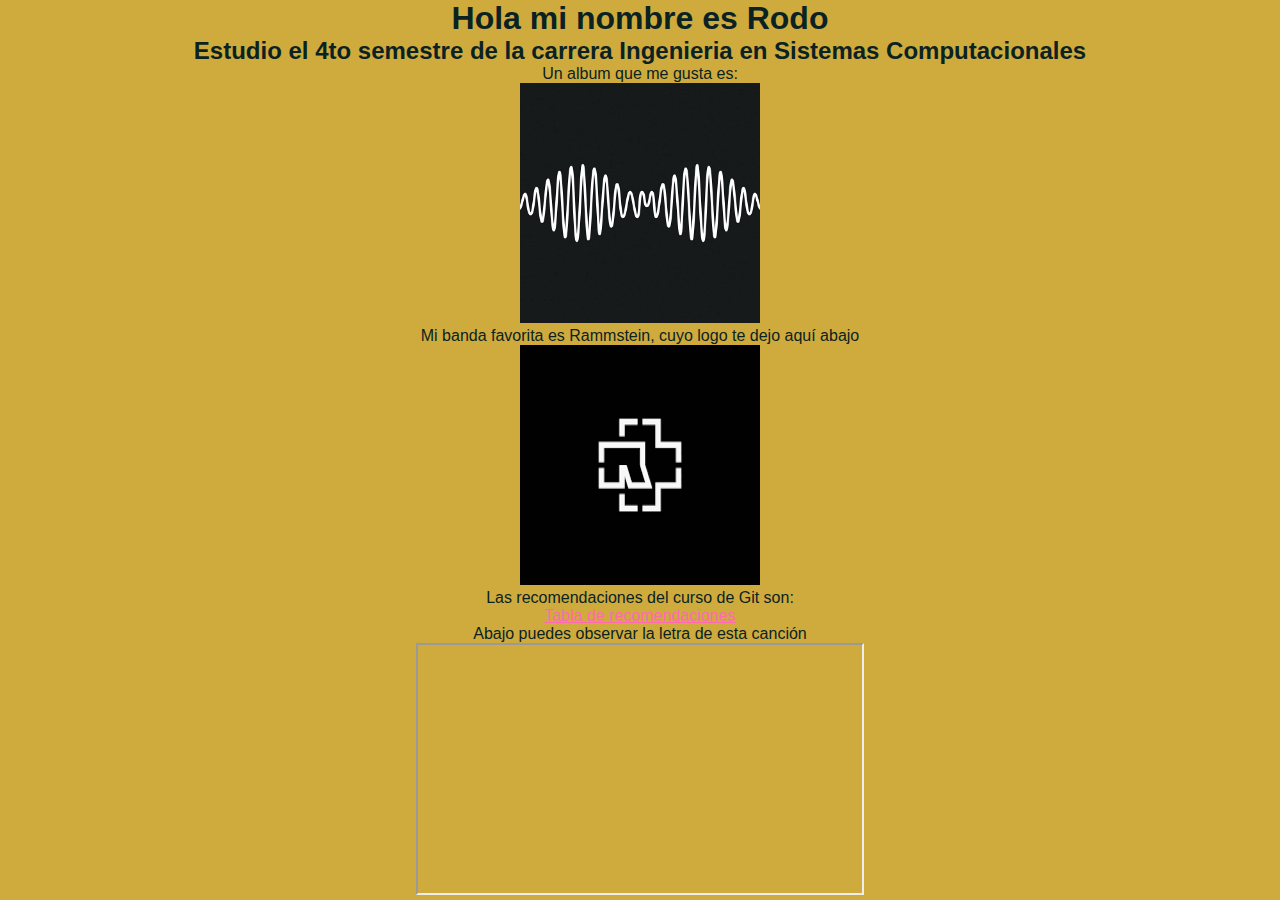
<file: index.html>
<!DOCTYPE html>
<html lang="en">
<head>
    <meta charset="UTF-8">
    <meta name="viewport" content="width=device-width, initial-scale=1.0">
    <title>Proyecto</title>
    <link rel="stylesheet" href="./styles.css">
</head>
<body>
    <main id="contenido">
        <h1>Hola mi nombre es Rodo</h1>
        <h2>Estudio el 4to semestre de la carrera Ingenieria en Sistemas Computacionales</h2>
        <p>Un album que me gusta es: </p>
        <figure>
            <img src="AM.jpg" alt="AM (album)">
        </figure>
        <p>Mi banda favorita es Rammstein, cuyo logo te dejo aquí abajo</p>
        <div id=card>
            <figure>
                <img src="rammstein_logo.png" alt="Rammstein (logo)" style="width:250 px; height: 250px; ">
            </figure>
        </div>
        <p>Las recomendaciones del curso de Git son:</p>
        <a href="./recomendaciones.html" target="_blank">Tabla de recomendaciones</a>
        </div>
        <p>Abajo puedes observar la letra de esta canción</p>
        <iframe 
            width="500" height="295" src="https://www.youtube.com/embed/mvXYB9cnRUI" title="YouTube video player" allow="accelerometer; autoplay; clipboard-write; encrypted-media; picture-in-picture" allowfullscreen>
        </iframe>
    </main>
</body>
</html>
</file>
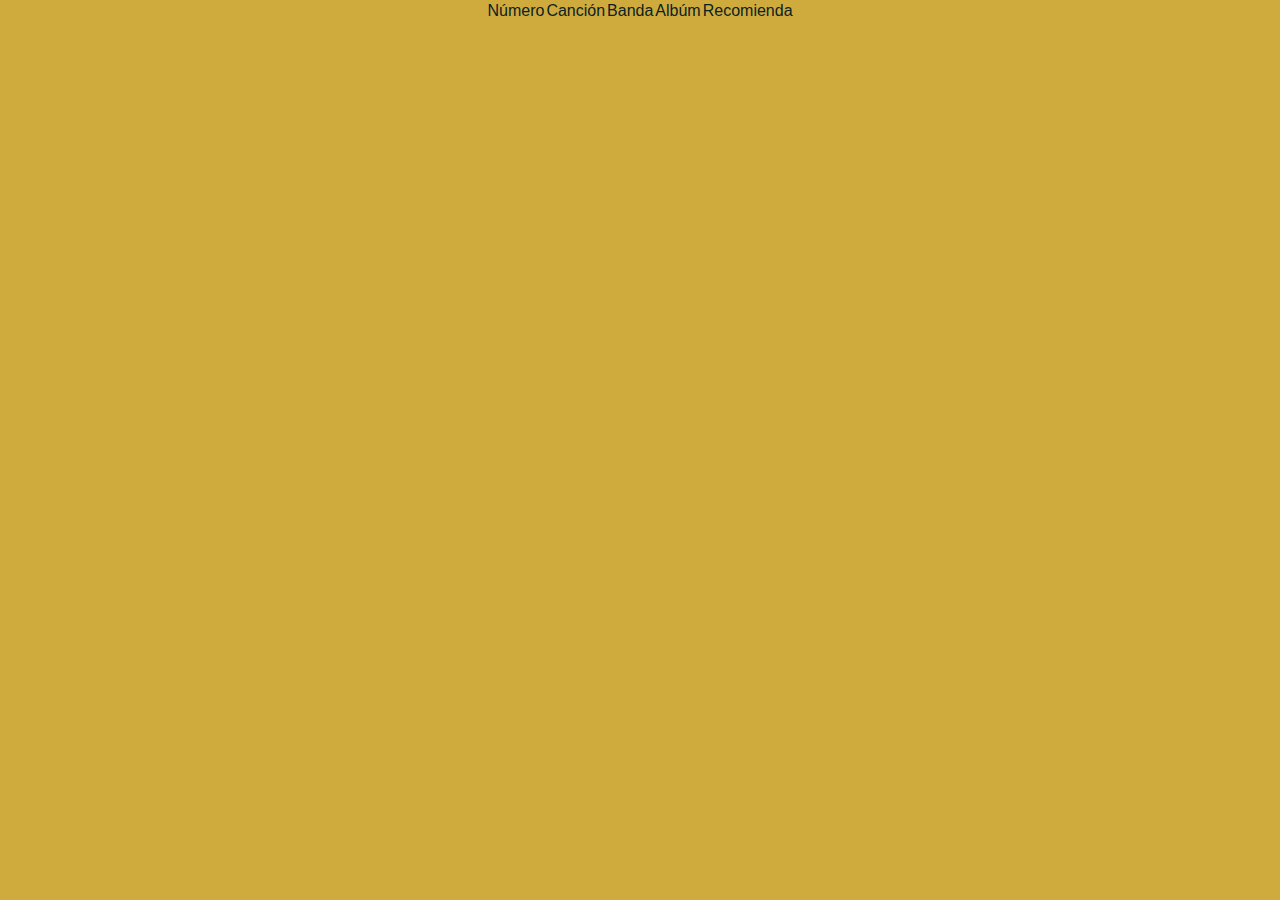
<file: recomendaciones.html>
<!DOCTYPE html>
<html lang="en">
<head>
    <meta charset="UTF-8">
    <meta http-equiv="X-UA-Compatible" content="IE=edge">
    <meta name="viewport" content="width=device-width, initial-scale=1.0">
    <title>Recomendaciones</title>
    <link rel="stylesheet" href="./styles.css">
</head>
<body>
    <main>
        <table>
            <thead>
                <td>Número</td>
                <td>Canción</td>
                <td>Banda</td>
                <td>Albúm</td>
                <td>Recomienda</td>
            </thead>
        </table>
    </main>
</body>
</html>
</file>
<file: styles.css>
*{
    box-sizing: border-box;
    padding: 0;
    margin: 0;
    max-width: 100%;
}

body{
    background-color:#CFAB3D;
    font-family: 'Inter', sans-serif;
    display: flex;
    justify-content: center;
    text-align: center;
    color:#0B2223;
    width: 100%;
    height: 100%;
}

a:link{
    color:hotpink;
    text-decoration:underline;
    cursor:default;
}

a:visited{
    color:rgb(129, 11, 70);
}

#contenido img{
    max-width: 15rem;
    max-height: 15rem;
}

#contenido iframe{
    width: 448px;
    height: 252px;
}
</file>
